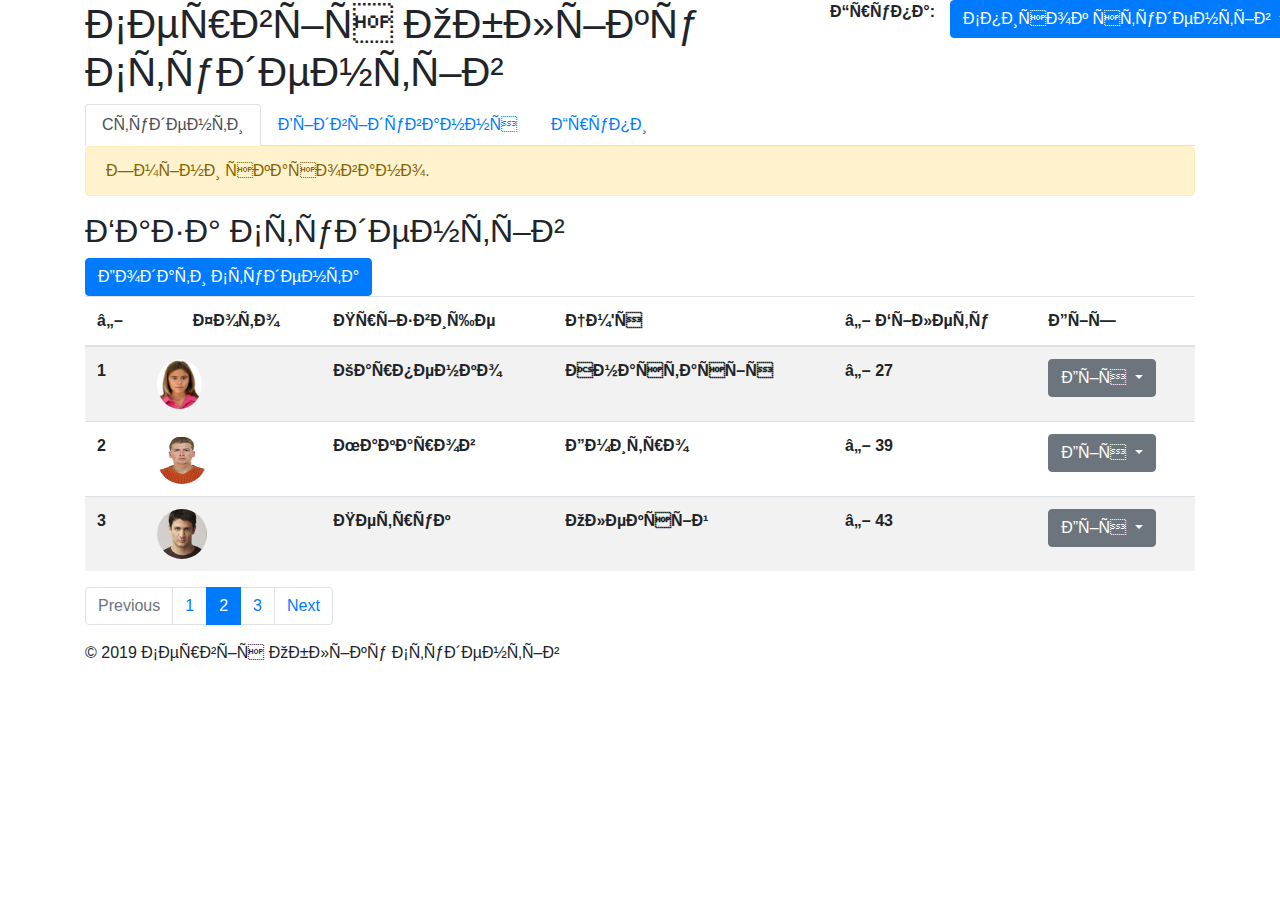
<file: static/index.html>
<!DOCTYPE html>
<html lang=”uk”> 

  <head>
    <meta charset=”UTF-8”/>
	<title>Сервіс Обліку Студентів</title>
	<meta name=”description”
	      value=”Система Обліку Студентів Навчального Закладу” />
	
	<!-- Include Styles -->
	<link rel="stylesheet"
	      href="https://stackpath.bootstrapcdn.com/bootstrap/4.3.1/css/bootstrap.min.css"
		  integrity="sha384-ggOyR0iXCbMQv3Xipma34MD+dH/1fQ784/j6cY/iJTQUOhcWr7x9JvoRxT2MZw1T"
		  crossorigin="anonymous">
		  
	<link rel=”stylesheet” href=”./css/main.css”>
		  
  </head>
  
  <body>
	  
	  <!-- Start Container -->
	  <div class="container">
	  
	  <!-- Start Header -->  
	  <div class="row">
		
		<!-- Logo --> 
	    <div class="col-xs-8 col-sm-6 col-md-8">
			<h1>Сервіс Обліку Студентів</h1>
		</div>
		
		<!-- Groups Selector -->
		<strong>Група:</strong>
	    <div class="col-xs-4 col-md-2">
			<div class="dropdown">
			  <button type="button" class="btn btn-primary dropdown-toggle" data-toggle="dropdown">
			    Список студентів
			  </button>
			  <div class="dropdown-menu">
			    <a class="dropdown-item" href="#">Усі студенти</a>
			    <a class="dropdown-item" href="#">ФМ, Питренко Олександр, (№ 27)</a>
			    <a class="dropdown-item" href="#">ФМ, Лисенко Анатолій, (№ 14)</a>
			  </div>
			</div>
		</div>
	  
	  </div>
	  <!-- End Header -->
	  
	  <!-- Start SubHeader -->
	  <div class="row">
	    
		<div class="col-xs-12 col-sm-12">
			<!-- Nav tabs -->
			  <ul class="nav nav-tabs" role="tablist">
			    <li class="nav-item">
			      <a class="nav-link active" data-toggle="tab" href="#home">Cтуденти</a>
			    </li>
			    <li class="nav-item">
			      <a class="nav-link" data-toggle="tab" href="#menu1">Відвідування</a>
			    </li>
			    <li class="nav-item">
			      <a class="nav-link" data-toggle="tab" href="#menu2">Групи</a>
			    </li>
			  </ul>
		</div>
	  
	  </div>
	  <!-- End SubHeader -->
  	  
	  <!-- Start Main Page Content -->
	  <div class="row">
      	
		<div class="col-xs-12 col-sm-12">
 		   <!-- Status Message -->
		   <div class="alert alert-warning" role="alert">Зміни скасовано.</div>
		   <h2>База Студентів</h2>
		   <!-- Add Student Button -->
		   <a class="btn btn-primary" href="#">Додати Студента</button></a>
		   <!-- Start Students Listing -->
		   <div>
			   <table class="table table-hover table-striped">
				   <thead>
					   <tr>
						   <th>№</th>
			           	   <th>&nbsp;&nbsp;&nbsp;&nbsp;&nbsp;&nbsp;&nbsp;&nbsp;Фото</th>
			               <th>Прізвище</th>
						   <th>Ім'я</th>
			           	   <th>№ Білету</th>
			               <th>Дії</th>
			       	   </tr>
			       </thead>
			       <tbody>
					   <tr>
 						   <th>1</th>
						   <th><img height="50" width="45" src="./img/student1.png" class="rounded-circle" alt=""></th>
 			               <th>Карпенко</th>
 						   <th>Анастасія</th>
 			           	   <th>№ 27</th>
 			               <th>
							   <div class="dropdown">
							     <button class="btn btn-secondary dropdown-toggle" type="button" id="dropdownMenuButton" data-toggle="dropdown" aria-haspopup="true" aria-expanded="false">
									 Дія
							     </button>
							     <div class="dropdown-menu" aria-labelledby="dropdownMenuButton">
							       <a class="dropdown-item" href="#">Відвідування</a>
							       <a class="dropdown-item" href="#">Редагувати</a>
							       <a class="dropdown-item" href="#">Видалити</a>
							     </div>
							   </div>
						   </th>
			           </tr>
					   <tr>
 						   <th>2</th>
						   <th><img height="50" width="50" src="./img/student2.jpg" class="rounded-circle" alt=""></th>
 			               <th>Макаров</th>
 						   <th>Дмитро</th>
 			           	   <th>№ 39</th>
 			               <th>
							   <div class="dropdown">
							     <button class="btn btn-secondary dropdown-toggle" type="button" id="dropdownMenuButton" data-toggle="dropdown" aria-haspopup="true" aria-expanded="false">
									 Дія
							     </button>
							     <div class="dropdown-menu" aria-labelledby="dropdownMenuButton">
							       <a class="dropdown-item" href="#">Відвідування</a>
							       <a class="dropdown-item" href="#">Редагувати</a>
							       <a class="dropdown-item" href="#">Видалити</a>
							     </div>
							   </div>
						   </th>
			           </tr>
					   <tr>
 						   <th>3</th>
						   <th><img height="50" width="50" src="./img/Student3.png" class="rounded-circle" alt=""></th>
 			               <th>Петрук</th>
 						   <th>Олексій</th>
 			           	   <th>№ 43</th>
 			               <th>
							   <div class="dropdown">
							     <button class="btn btn-secondary dropdown-toggle" type="button" id="dropdownMenuButton" data-toggle="dropdown" aria-haspopup="true" aria-expanded="false">
									 Дія
							     </button>
							     <div class="dropdown-menu" aria-labelledby="dropdownMenuButton">
							       <a class="dropdown-item" href="#">Відвідування</a>
							       <a class="dropdown-item" href="#">Редагувати</a>
							       <a class="dropdown-item" href="#">Видалити</a>
							     </div>
							   </div>
						   </th>
			           </tr>
				   </tbody>
			   </table>
			   <nav aria-label="...">
			     <ul class="pagination">
			       <li class="page-item disabled">
			         <a class="page-link" href="#" tabindex="-1" aria-disabled="true">Previous</a>
			       </li>
			       <li class="page-item"><a class="page-link" href="#">1</a></li>
			       <li class="page-item active" aria-current="page">
			         <a class="page-link" href="#">2 <span class="sr-only">(current)</span></a>
			       </li>
			       <li class="page-item"><a class="page-link" href="#">3</a></li>
			       <li class="page-item">
			         <a class="page-link" href="#">Next</a>
			       </li>
			     </ul>
			   </nav>
		   </div>
		   <!-- End Students Listing -->
	   </div>
		
      </div>
	  <!-- End Main Page Content -->
	  
	  <!--Start Footer-->
  	  <div class="row">
      	
		<div class="col-xs-12 col-sm-12">
			&copy; 2019 Сервіс Обліку Студентів
		</div>
      
	  </div>
	  <!-- End Footer -->
	  
	  <!-- End Container -->
  	  </div>
	
	<!-- Javascripts Section -->
	<script src="https://code.jquery.com/jquery-3.3.1.slim.min.js" integrity="sha384-q8i/X+965DzO0rT7abK41JStQIAqVgRVzpbzo5smXKp4YfRvH+8abtTE1Pi6jizo" crossorigin="anonymous"></script>
	<script src="https://cdnjs.cloudflare.com/ajax/libs/popper.js/1.14.7/umd/popper.min.js" integrity="sha384-UO2eT0CpHqdSJQ6hJty5KVphtPhzWj9WO1clHTMGa3JDZwrnQq4sF86dIHNDz0W1" crossorigin="anonymous"></script>
	<script src="https://stackpath.bootstrapcdn.com/bootstrap/4.3.1/js/bootstrap.min.js" integrity="sha384-JjSmVgyd0p3pXB1rRibZUAYoIIy6OrQ6VrjIEaFf/nJGzIxFDsf4x0xIM+B07jRM" crossorigin="anonymous"></script>
  </body>
</html>
</file>
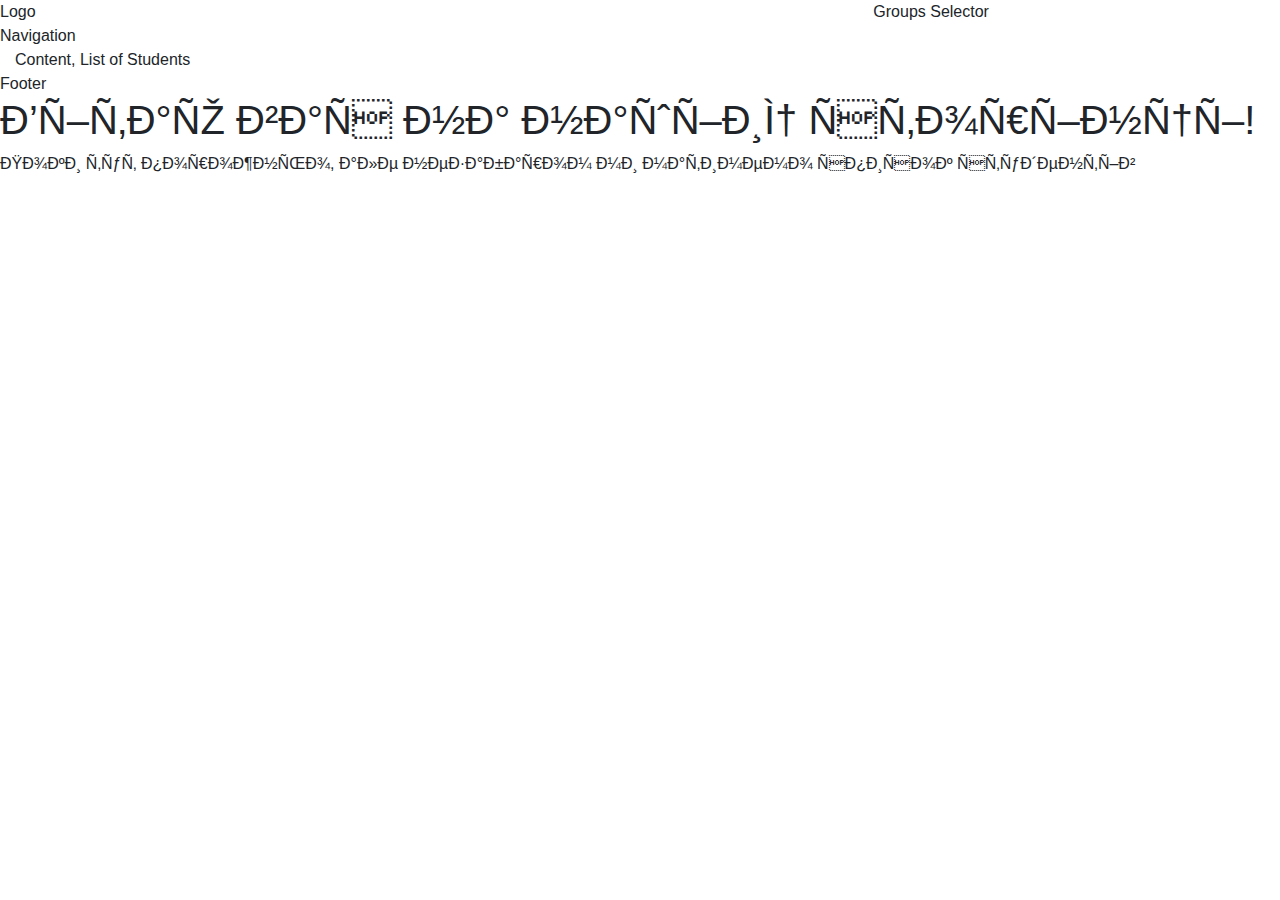
<file: static/index.original.html>
<!DOCTYPE html>
<html lang=”uk”> 

  <head>
    <meta charset=”UTF-8”/>
	<title>Сервіс Обліку Студентів</title>
	<meta name=”description”
	      value=”Система Обліку Студентів Навчального Закладу” />
	
	<!-- Include Styles -->
	<link rel="stylesheet"
	      href="https://stackpath.bootstrapcdn.com/bootstrap/4.3.1/css/bootstrap.min.css"
		  integrity="sha384-ggOyR0iXCbMQv3Xipma34MD+dH/1fQ784/j6cY/iJTQUOhcWr7x9JvoRxT2MZw1T"
		  crossorigin="anonymous">
	<style type=”text/css”>.col-xs-12, .col-xs-4, .col-xs-8 {border:1px solid red;}</style>
	
  </head>
  
  <body>
	
	<!-- Start Container -->
	<div class=”container”>
	<!--Start Header-->
	  <div class="row">
	  
	    <div class="col-xs-12 col-sm-6 col-md-8">
		    Logo
	    </div>
	  
	    <div class="col-xs-6 col-md-4">
	 	    Groups Selector
	    </div>
	
	  </div>
	<!--End Header-->
	
	<!-- Start SubHeader -->
	  <div class="row">
  	  
	    <div class="col-xs-12 col-sm-6 col-md-8">
		    Navigation
	    </div>
	
	  </div>
	<!-- End SubHeader -->
	
	<!-- Start Main Page Content -->
	  <div class=”row”>
		
	    <div class="col-xs-12 col-sm-6 col-md-8">
		    Content, List of Students
	    </div>
		
	  </div>
	<!-- End Main Page Content -->
	
	<!-- Start Footer -->
	  <div class="row">
  	  
	    <div class="col-xs-12 col-sm-6 col-md-8">
		    Footer
	    </div>
	  
	  </div>
	<!-- End Footer -->
	<!-- End Container -->
	</div>
	
	<h1>Вітаю вас на нашій сторінці!</h1>
	<p>Поки тут порожньо, але незабаром ми матимемо список студентів</p>
	
	<!-- Javascripts Section -->
	<script src="https://code.jquery.com/jquery-3.3.1.slim.min.js" integrity="sha384-q8i/X+965DzO0rT7abK41JStQIAqVgRVzpbzo5smXKp4YfRvH+8abtTE1Pi6jizo" crossorigin="anonymous"></script>
	<script src="https://cdnjs.cloudflare.com/ajax/libs/popper.js/1.14.7/umd/popper.min.js" integrity="sha384-UO2eT0CpHqdSJQ6hJty5KVphtPhzWj9WO1clHTMGa3JDZwrnQq4sF86dIHNDz0W1" crossorigin="anonymous"></script>
	<script src="https://stackpath.bootstrapcdn.com/bootstrap/4.3.1/js/bootstrap.min.js" integrity="sha384-JjSmVgyd0p3pXB1rRibZUAYoIIy6OrQ6VrjIEaFf/nJGzIxFDsf4x0xIM+B07jRM" crossorigin="anonymous"></script>
  </body>
</html>
</file>
